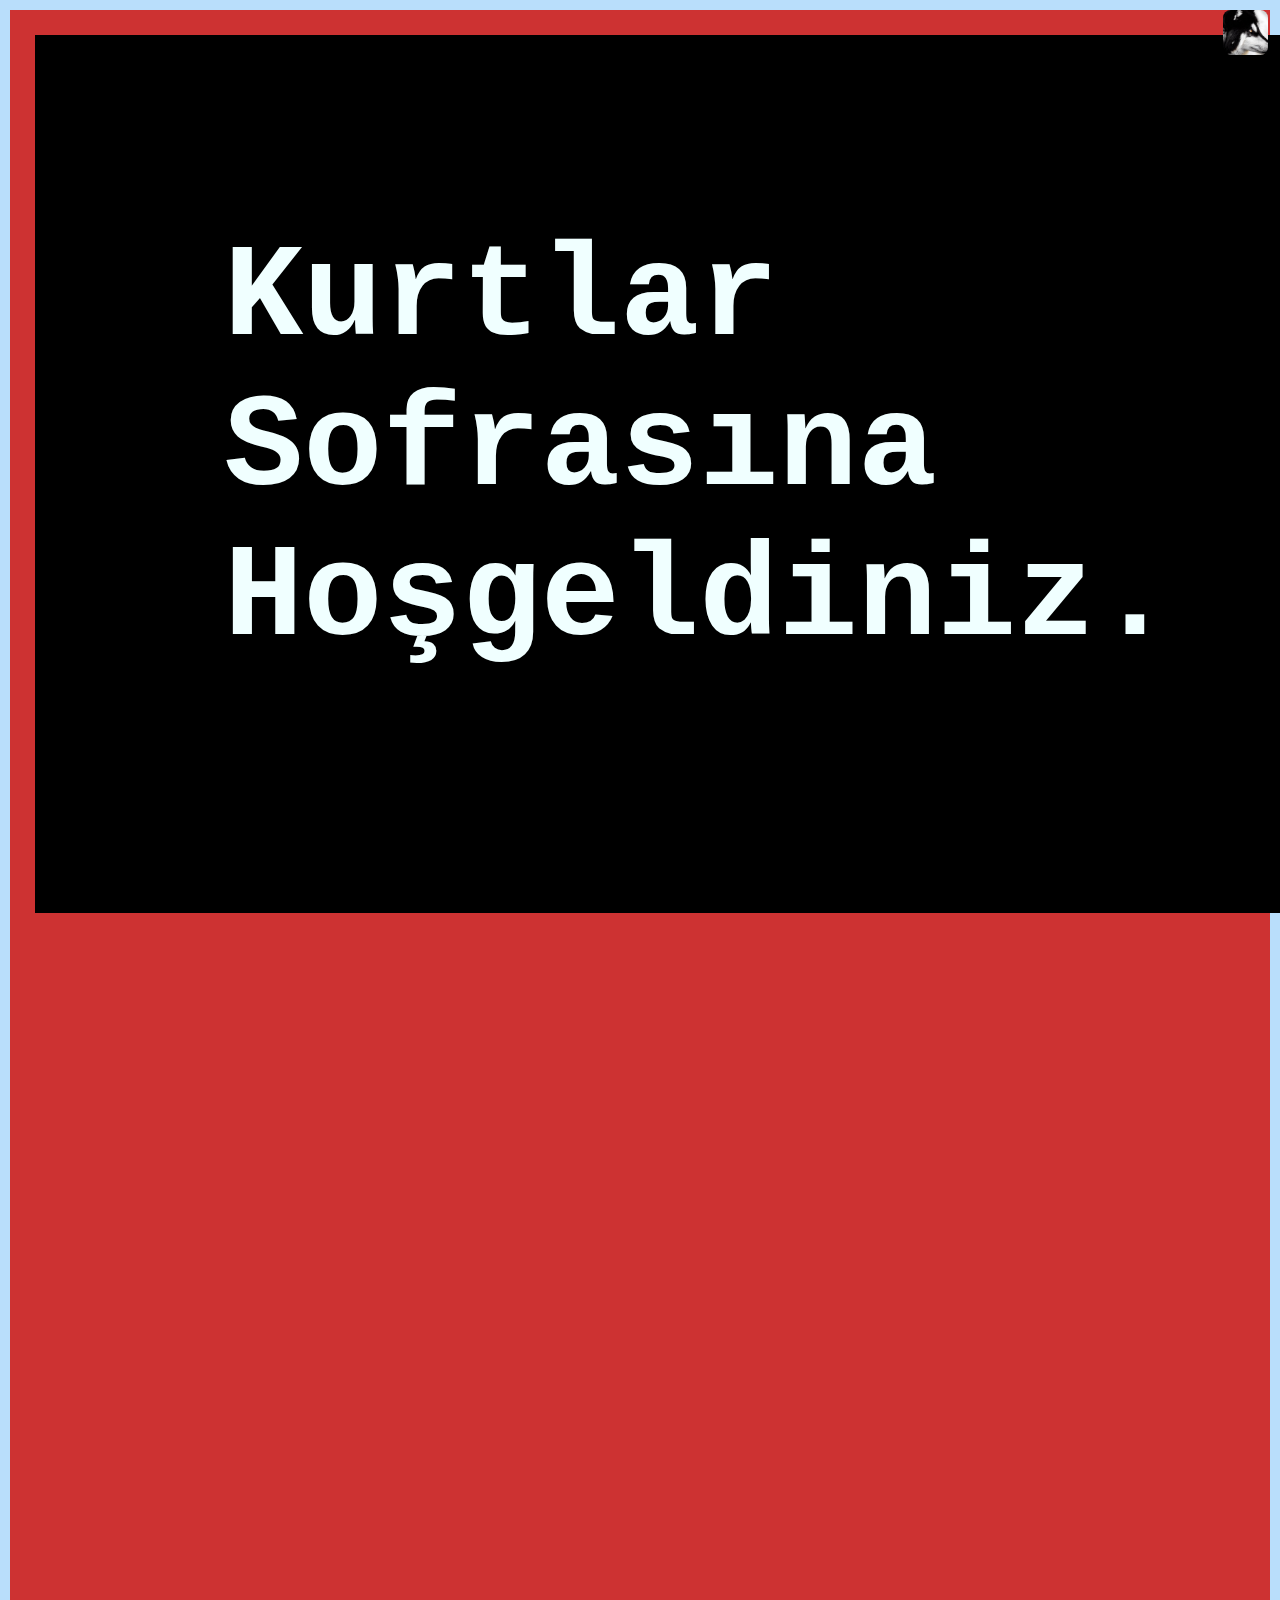
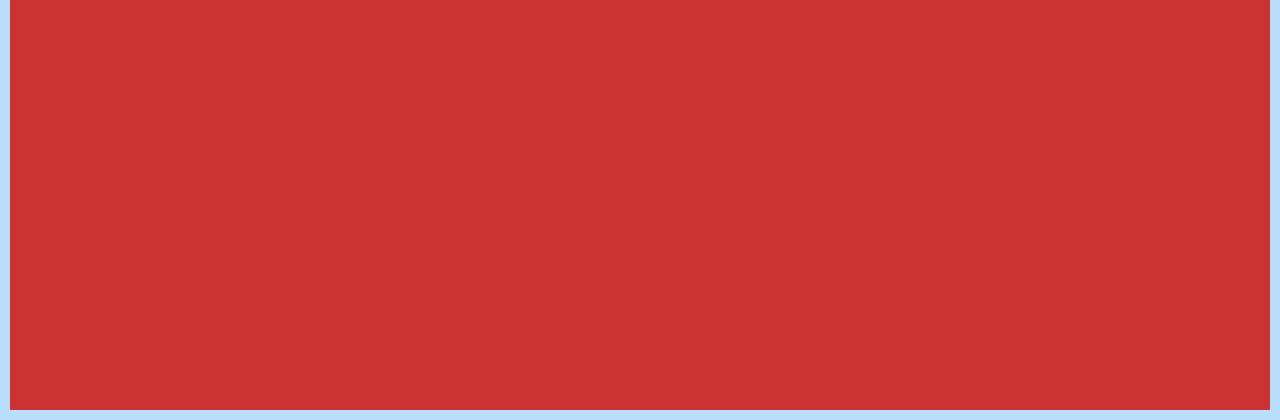
<file: kurtlarsofrasi.fun/index.html>
<!DOCTYPE html>
<html lang="en">
<head>
    <meta charset="UTF-8">
    <meta http-equiv="X-UA-Compatible" content="IE=edge">
    <meta name="viewport" content="width=device-width, initial-scale=1.0">
    <title>Kurtlar Sofrası</title>
    <link rel="stylesheet" href="style.css">
    <link rel="stylesheet icon" type="image/png" href="/photos/OIG.jpg">
    <script src="https://cdn.jsdelivr.net/npm/bootstrap@5.3.2/dist/js/bootstrap.bundle.min.js" integrity="sha384-C6RzsynM9kWDrMNeT87bh95OGNyZPhcTNXj1NW7RuBCsyN/o0jlpcV8Qyq46cDfL" crossorigin="anonymous"></script>

    <style>
        *{
            margin: 0;
            padding: 0;
        }
        @font-face {
	    font-family: "Anybody";
	    src: url("https://assets.codepen.io/1492907/Anybody.woff2") format("woff2");
        }
        .container{
            background-color: #2195f350;
            display: flex;
            padding: 10px;
            width: auto;
            opacity: 1;
            flex: auto auto;
            justify-content: flex-end;
        }
        .anasayfa_merkez{
            background-color: rgb(205, 50, 50);
            height: 2000px;  
            width: 100%;
            display: flex;
            color: azure;
        }
        .anasayfa_menu_stick{
            background-image: url(https://i.hizliresim.com/kqpu3h1.jpg);
            background-size: 4em;
            background-repeat: no-repeat;
            text-align: center;
            height: 50px;
            width: 50px;
            border-radius: 17px;
            position: fixed;
            display: flex;
            margin-top: 15%;   
            transition: .3s;
        }
        .anasayfa_menu_stick:hover{
            background-image: none;
            background-color: rgba(46, 65, 65, 0.5);
            text-align: center;
            position: fixed;
            float: right;
            border-radius: 17px;
            width: 10%;
            height: 50%;
            margin-top: 15%;
        }

        .anasayfa_menu_stick>ul>li>a{
            position: fixed;
            text-decoration: none;
            font-size: 2em;
            text-transform: capitalize;
            color: rgba(119, 209, 209, 1);
        }

        ul{
            list-style: inside;
            list-style: none;
            padding-left: 5%;
            display: grid;
            padding-top: 5%;
            grid-template-rows: auto;
            visibility: hidden;
        }
        .anasayfa_menu_stick:hover>ul{
            visibility: visible;
        }
        
        #anasayfa_orta{
            background-color: black;
            height: 500px;
            width: 100%;
            margin: 25px;
            color: azure;
        }
        #anasayfa_orta{
            padding: 15%;
            font-size: 66px;
            font-family: monospace;
            text-size-adjust: 66px;
        }
        
        #anasayfa_buton>a{
            border-radius: 17%;
            display: flex;
            position: fixed;
            height: 5%;
            width: 10%;
        }
        #anasayfa_buton img{
            border-radius: 17%;
        }
    </style>
    <script>
        const degis = document.getElementsByClassName("anasayfa_menu_stick");
        const anasayfa = document.getElementById("anasayfa_buton");

        function yazi_cikarma(){
                
        }

    </script>
</head>
<body> 

    <div class="container">
        <div id="anasayfa_buton" onmouseover="yazi_cikarma">
            <a href="index.html"><img src="photos/OIG.jpg" alt="">  </a>
        </div>

        <div class="anasayfa_merkez">
            <div id="anasayfa_orta">
                <h1>Kurtlar Sofrasına</h1>
                <h1>Hoşgeldiniz.</h1>
            </div>
        </div>
        <div class="anasayfa_menu_stick menu_picture">
            <ul>
                <li><a href="giris.html"><p>Giriş</p></a>   
                <li><a href="uyeol.html"><p>Üye Ol</p></a></li>
                <li><a href="oyun.html"><p>Oyun</p></a></li>
                <li><a href="film_dizi.html"><p>Film/Dizi</p></a></li>
                <li><a href="ogretim.html"><p>Öğretim</p></a></li>
                <li><a href="kariyer.html"><p>Kariyer</p></a></li></li>
            </ul>
    
    
        </div>
    </div>


    
</body>
</html>
</file>
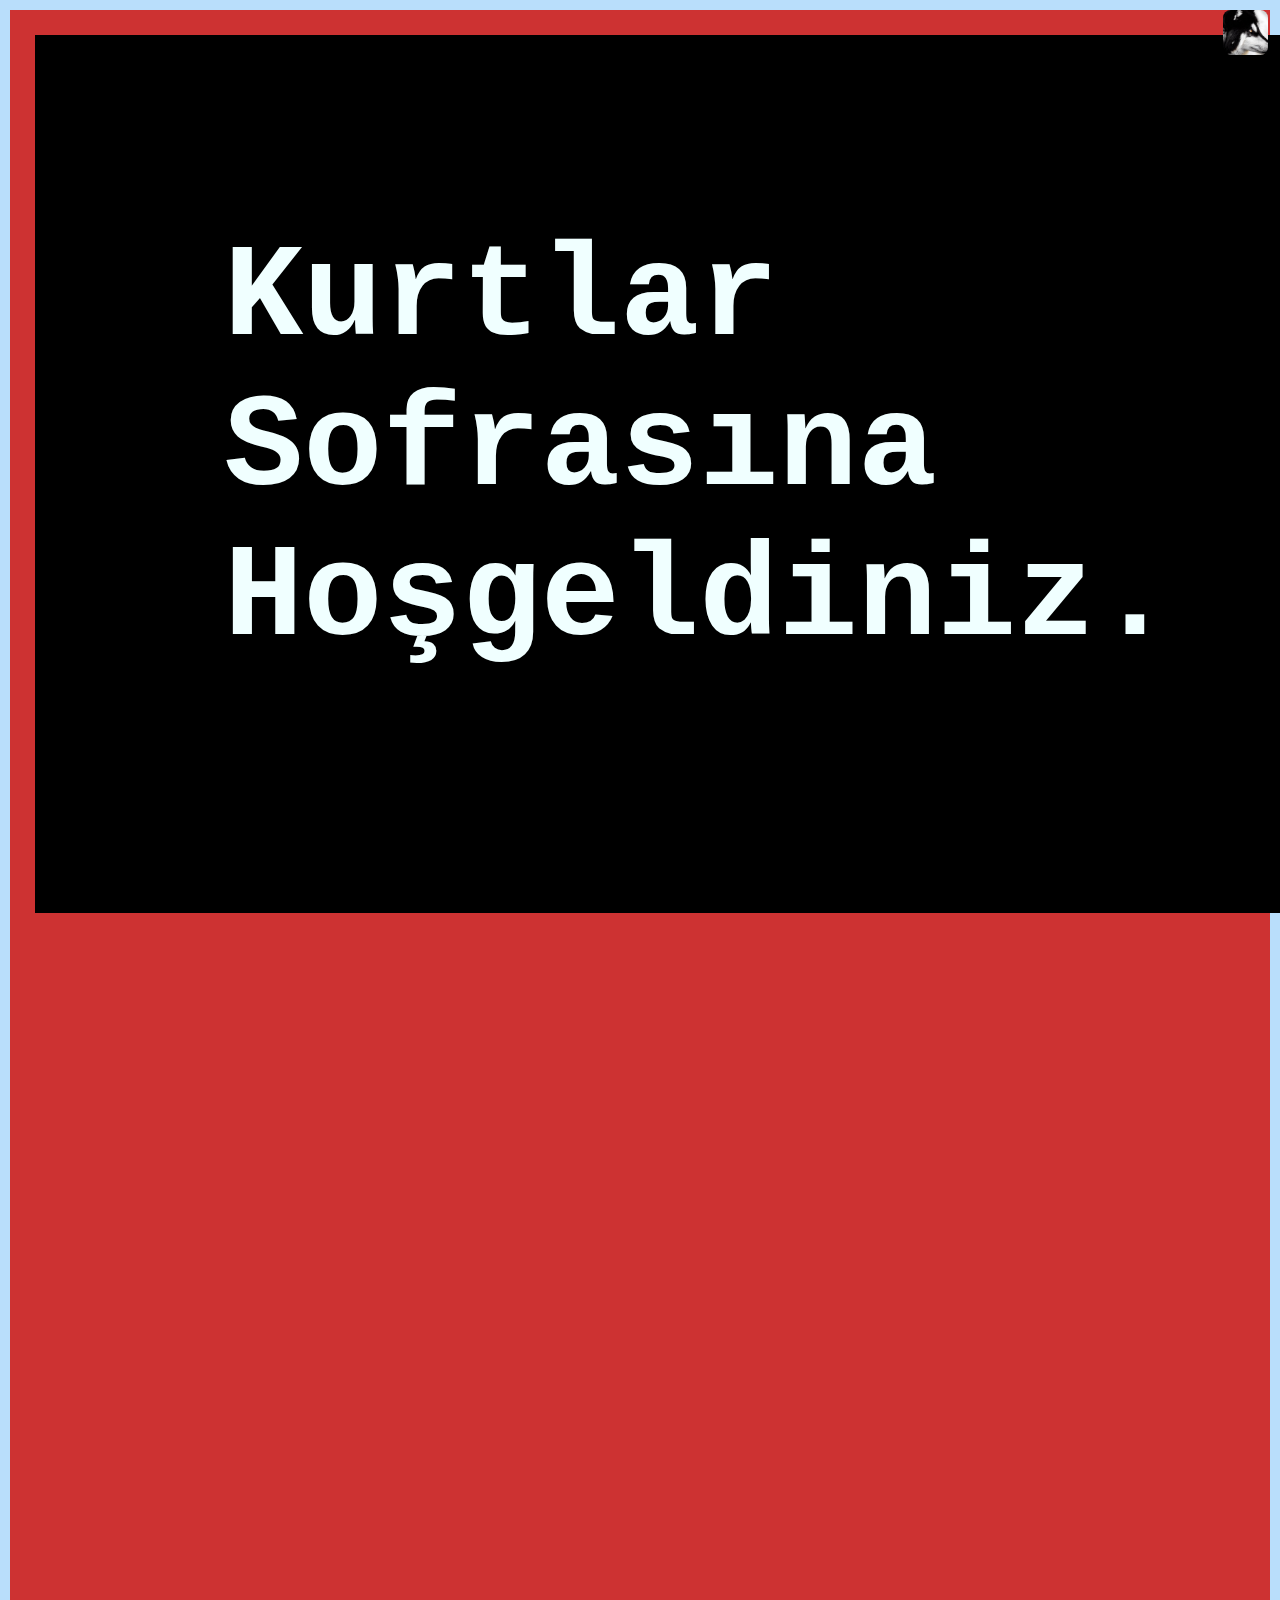
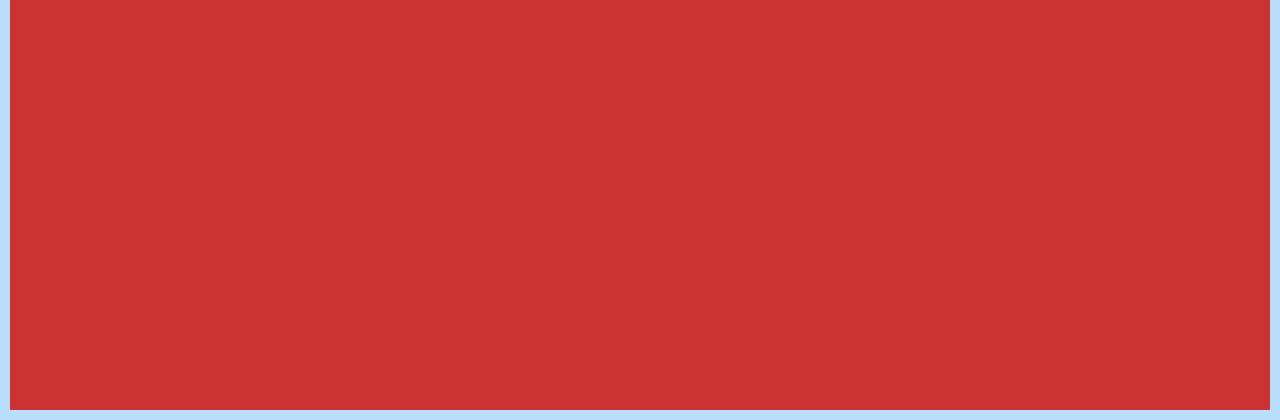
<file: kurtlarsofrasi.fun/film_dizi.html>
<!DOCTYPE html>
<html lang="en">
<head>
    <meta charset="UTF-8">
    <meta http-equiv="X-UA-Compatible" content="IE=edge">
    <meta name="viewport" content="width=device-width, initial-scale=1.0">
    <title>Kurtlar Sofrası</title>
    <link rel="stylesheet" href="style.css">
    <link rel="stylesheet icon" type="image/png" href="/photos/OIG.jpg">
    <script src="https://cdn.jsdelivr.net/npm/bootstrap@5.3.2/dist/js/bootstrap.bundle.min.js" integrity="sha384-C6RzsynM9kWDrMNeT87bh95OGNyZPhcTNXj1NW7RuBCsyN/o0jlpcV8Qyq46cDfL" crossorigin="anonymous"></script>

    <style>
        *{
            margin: 0;
            padding: 0;
        }
        @font-face {
	    font-family: "Anybody";
	    src: url("https://assets.codepen.io/1492907/Anybody.woff2") format("woff2");
        }
        .container{
            background-color: #2195f350;
            display: flex;
            padding: 10px;
            width: auto;
            opacity: 1;
            flex: auto auto;
            justify-content: flex-end;
        }
        .anasayfa_merkez{
            background-color: rgb(205, 50, 50);
            height: 2000px;  
            width: 100%;
            display: flex;
            color: azure;
        }
        .anasayfa_menu_stick{
            background-image: url(https://i.hizliresim.com/kqpu3h1.jpg);
            background-size: 4em;
            background-repeat: no-repeat;
            text-align: center;
            height: 50px;
            width: 50px;
            border-radius: 17px;
            position: fixed;
            display: flex;
            margin-top: 15%;   
            transition: .3s;
        }
        .anasayfa_menu_stick:hover{
            background-image: none;
            background-color: rgba(46, 65, 65, 0.5);
            text-align: center;
            position: fixed;
            float: right;
            border-radius: 17px;
            width: 10%;
            height: 50%;
            margin-top: 15%;
        }

        .anasayfa_menu_stick>ul>li>a{
            position: fixed;
            text-decoration: none;
            font-size: 2em;
            text-transform: capitalize;
            color: rgba(119, 209, 209, 1);
        }

        ul{
            list-style: inside;
            list-style: none;
            padding-left: 5%;
            display: grid;
            padding-top: 5%;
            grid-template-rows: auto;
            visibility: hidden;
        }
        .anasayfa_menu_stick:hover>ul{
            visibility: visible;
        }
        
        #anasayfa_orta{
            background-color: black;
            height: 500px;
            width: 100%;
            margin: 25px;
            color: azure;
        }
        #anasayfa_orta{
            padding: 15%;
            font-size: 66px;
            font-family: monospace;
            text-size-adjust: 66px;
        }
        
        #anasayfa_buton>a{
            border-radius: 17%;
            display: flex;
            position: fixed;
            height: 5%;
            width: 10%;
        }
        #anasayfa_buton img{
            border-radius: 17%;
        }
    </style>
    <script>
        const degis = document.getElementsByClassName("anasayfa_menu_stick");
        const anasayfa = document.getElementById("anasayfa_buton");

        function yazi_cikarma(){
                
        }

    </script>
</head>
<body> 

    <div class="container">
        <div id="anasayfa_buton" onmouseover="yazi_cikarma">
            <a href="index.html"><img src="photos/OIG.jpg" alt="">  </a>
        </div>

        <div class="anasayfa_merkez">
            <div id="anasayfa_orta">
                <h1>Kurtlar Sofrasına</h1>
                <h1>Hoşgeldiniz.</h1>
            </div>
        
        </div>
        <div class="anasayfa_menu_stick menu_picture">
            <ul>
                <li><a href="giris.html"><p>Giriş</p></a>   
                <li><a href="uyeol.html"><p>Üye Ol</p></a></li>
                <li><a href="oyun.html"><p>Oyun</p></a></li>
                <li><a href="film_dizi.html"><p>Film/Dizi</p></a></li>
                <li><a href="ogretim.html"><p>Öğretim</p></a></li>
                <li><a href="kariyer.html"><p>Kariyer</p></a></li></li>
            </ul>
    
    
        </div>
    </div>


    
</body>
</html>
</file>
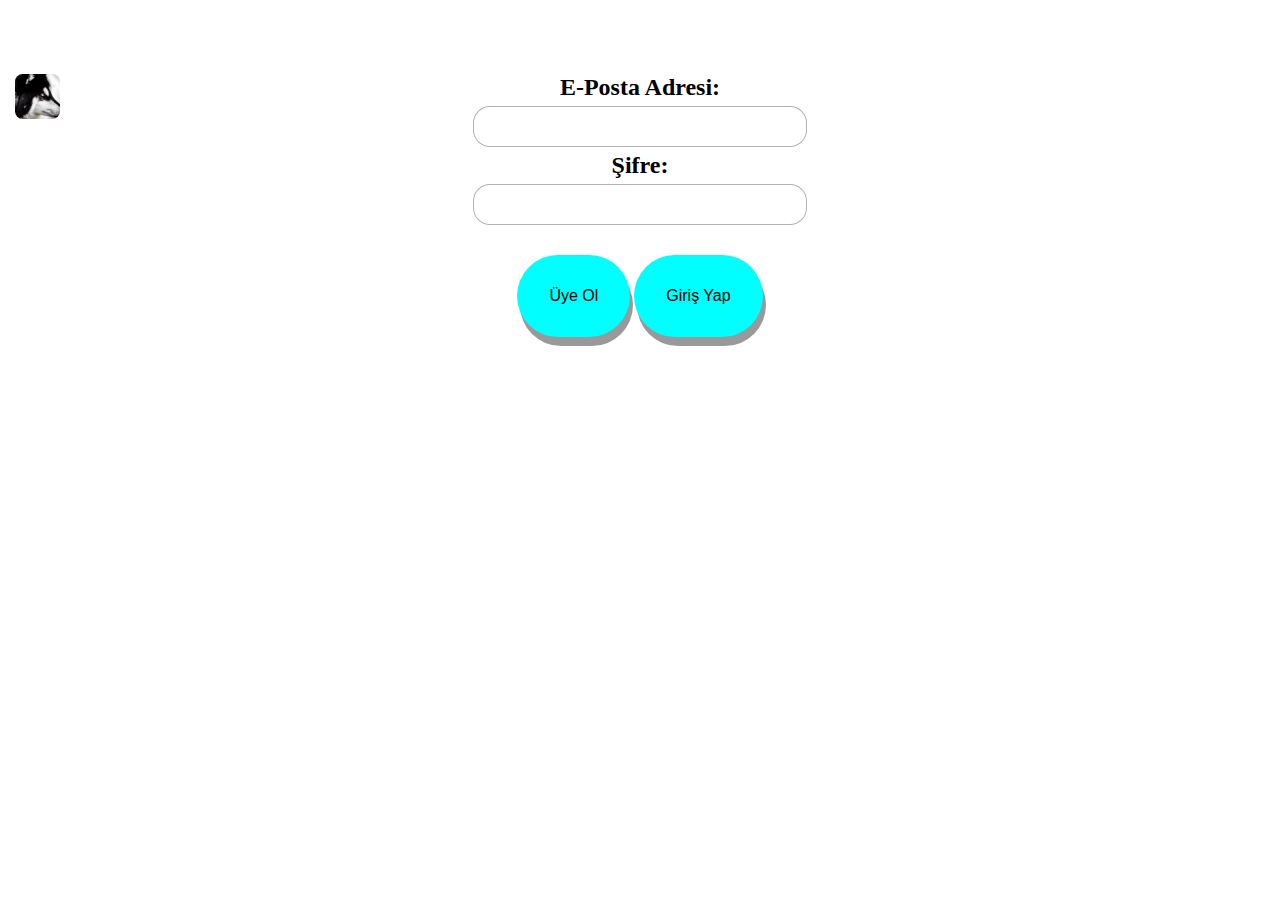
<file: kurtlarsofrasi.fun/giris.html>
<!DOCTYPE html>
<html lang="en">
<head>
    
    <meta charset="UTF-8">
    <meta name="viewport" content="width=device-width, initial-scale=1.0">
    <title>Üye Ol</title>
    <link rel="stylesheet" href="style.css">
    <link rel="stylesheet" href="kullanici.php">
    <style>
        .uyeOl{
            text-align: center;
            margin: 5px;
            padding: 10px;
            margin-top: 5%;
        }
        .container-ef>input{
            display: inline-block;
            border-radius: 1em;
            border: 1px solid rgba(0, 0, 0, 0.3);
            border-radius: 17px;
            font-size: 25px;
            padding: 5px;
            margin: 5px;
        }
        .container-efl>h2{
            display: inline-block;
            margin: 5%;
        }
        .uyeOl>button{
            margin: auto;
            margin-top: 25px;
            size: 3em;
            padding: 2em;
            border-radius: 7em;
            border: none;
            background-color: aqua;
            cursor: pointer;
            box-shadow:  3px 9px #999;  
            font-size: 1em ;
            
        }
        .uyeOl>button:active{
            box-shadow: 0px 3px #000000;
            transform: translateY(6px);
            transform: translateX(5px)
        }

    </style>
</head>
<body>
    
    <div class="uyeOl">
        <div id="anasayfa_buton" onmouseover="yazi_cikarma">
            <a href="index.html"><img src="photos/OIG.jpg" alt="">  </a>
        </div>
        <div class="container-ef">
            <h2>E-Posta Adresi:</h2>
            <input type="email">
        <div class="container-ef">
            <h2>Şifre:</h2>
            <input type="password"></div>      
        </div>
        <button>Üye Ol</button> <button>Giriş Yap</button>
    </div>
</body>
</html>
</file>
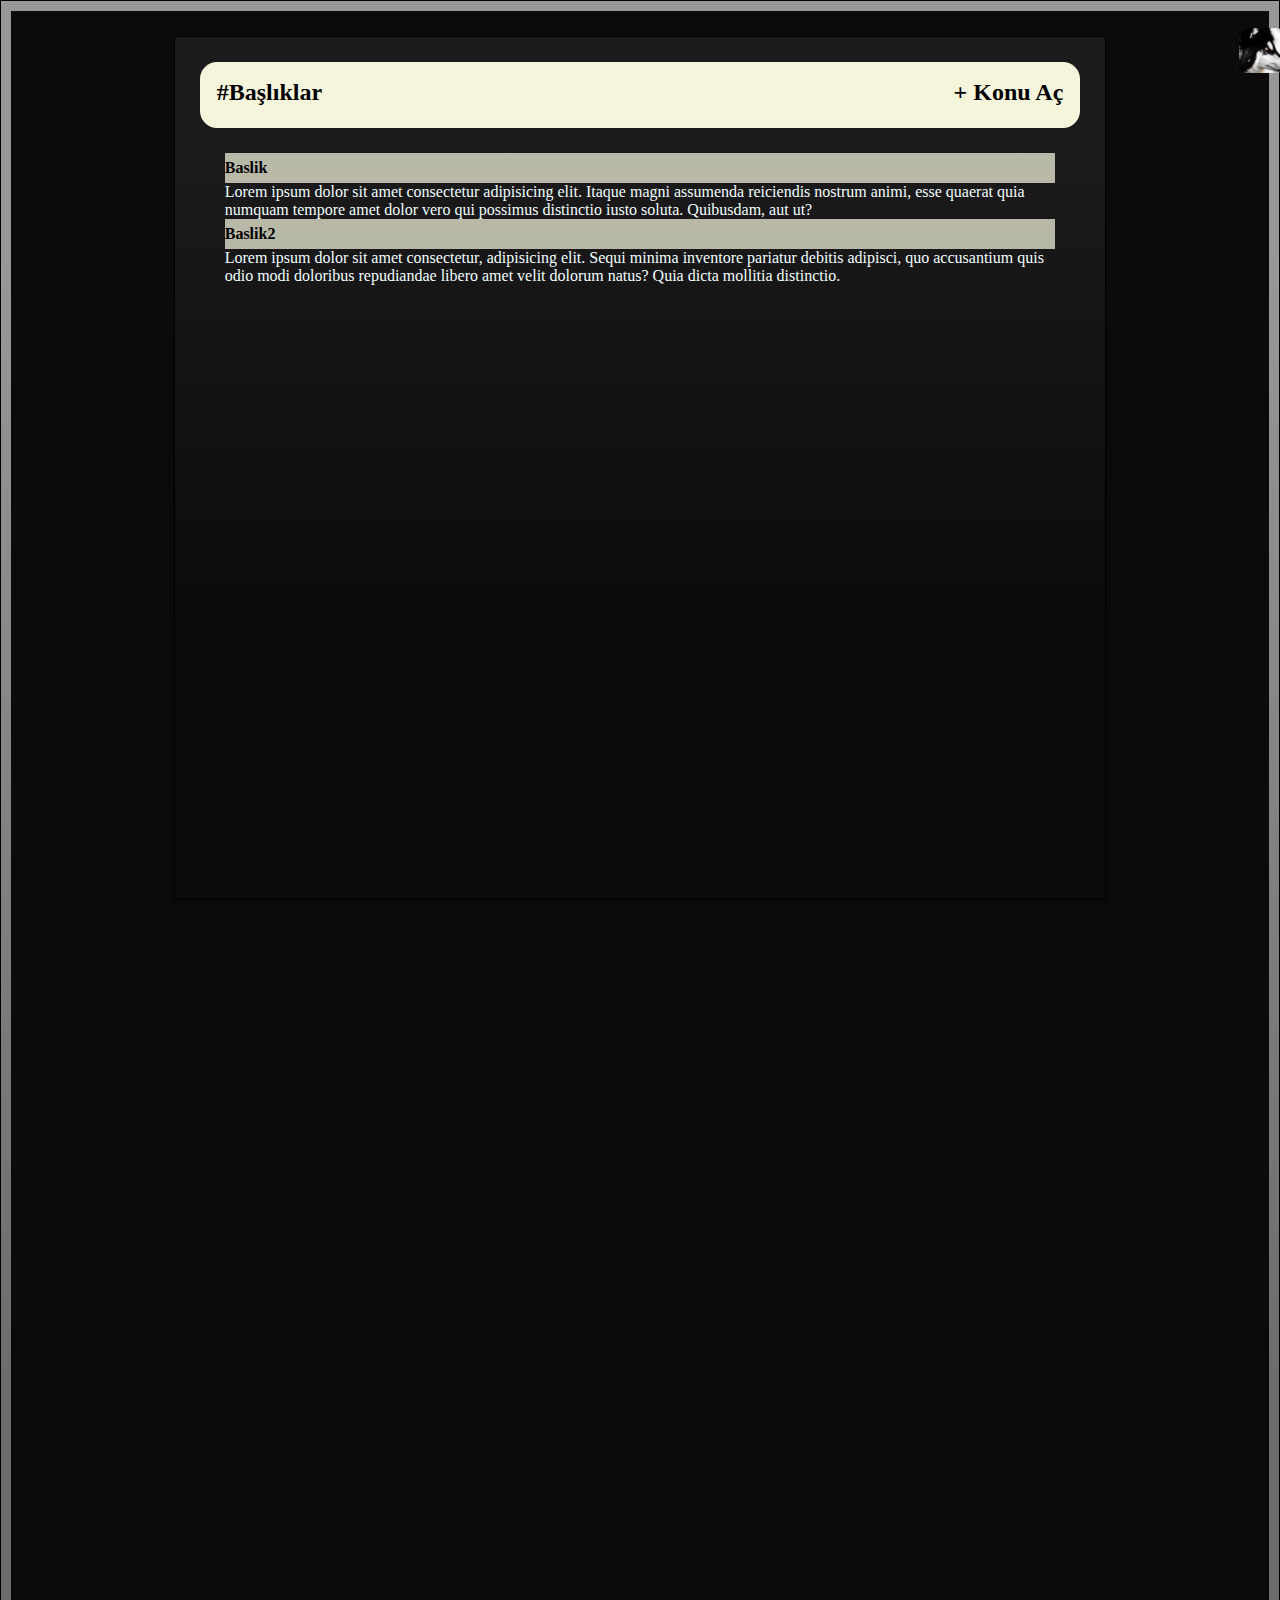
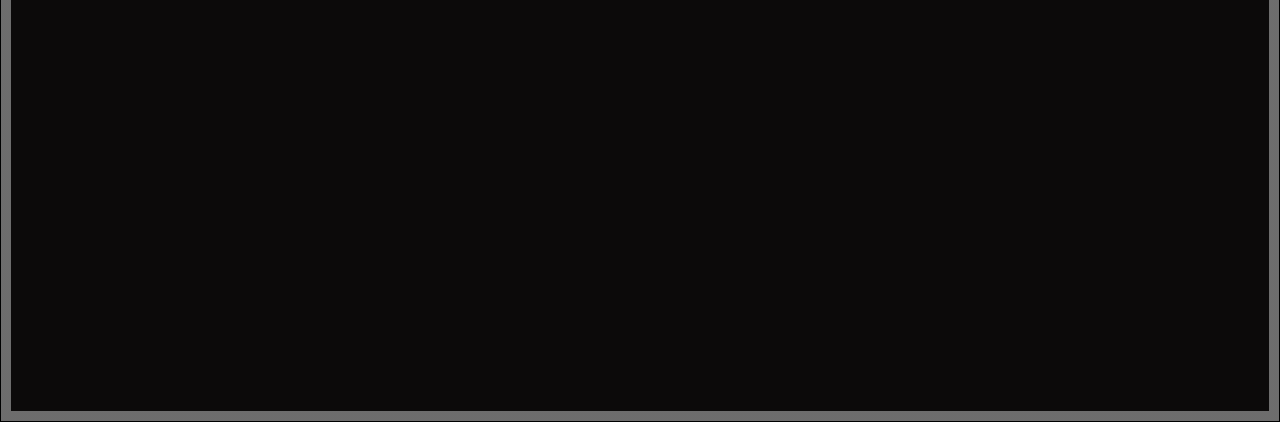
<file: kurtlarsofrasi.fun/oyun.html>
<!DOCTYPE html>
<html lang="en">
<head>
    <meta charset="UTF-8">
    <meta http-equiv="X-UA-Compatible" content="IE=edge">
    <meta name="viewport" content="width=device-width, initial-scale=1.0">
    <title>Kurtlar Sofrası</title>
    <link rel="stylesheet" href="style.css">
    <link rel="stylesheet icon" type="image/png" href="/photos/OIG.jpg">
    <script src="https://cdn.jsdelivr.net/npm/bootstrap@5.3.2/dist/js/bootstrap.bundle.min.js" integrity="sha384-C6RzsynM9kWDrMNeT87bh95OGNyZPhcTNXj1NW7RuBCsyN/o0jlpcV8Qyq46cDfL" crossorigin="anonymous"></script>

    <style>
        *{
            margin: 0;
            padding: 0;
        }
        @font-face {
	    font-family: "Anybody";
	    src: url("https://assets.codepen.io/1492907/Anybody.woff2") format("woff2");
        }
        .container{
            border: 1px solid #000;
            background: linear-gradient(180deg, rgba(45, 44, 44, 0.49) 12.5%, rgba(35, 34, 34, 0.664) 68.23%);
            box-shadow: 0px 4px 4px 0px rgba(0, 0, 0, 0.25);
            display: flex;
            padding: 10px;
            width: auto;
            opacity: 1;
            flex: auto auto;
            justify-content: flex-end;
        }
        .anasayfa_merkez{
            background-color: rgb(12, 10, 10);
            height: 2000px;  
            width: 100%;
            display: flex;
            color: azure;
        }
        .anasayfa_menu_stick{
            background-image: url(https://i.hizliresim.com/kqpu3h1.jpg);
            background-size: 4em;
            background-repeat: no-repeat;
            text-align: center;
            height: 50px;
            width: 50px;
            border-radius: 17px;
            position: fixed;
            display: flex;
            margin-top: 15%;   
            transition: .3s;
        }
        .anasayfa_menu_stick:hover{
            background-image: none;
            background-color: rgba(46, 65, 65, 0.5);
            text-align: center;
            position: fixed;
            float: right;
            border-radius: 17px;
            width: 10%;
            height: 50%;
            margin-top: 15%;
        }

        .anasayfa_menu_stick>ul>li>a{
            position: fixed;
            text-decoration: none;
            font-size: 2em;
            text-transform: capitalize;
            color: rgba(119, 209, 209, 1);
        }

        ul{
            list-style: inside;
            list-style: none;
            padding-left: 5%;
            display: grid;
            padding-top: 5%;
            grid-template-rows: auto;
            visibility: hidden;
        }
        .anasayfa_menu_stick:hover>ul{
            visibility: visible;
        }
        
        #anasayfa_orta{
            
            padding: 25px;
            width: 70%;
            height: 811px;
            margin: auto;
            margin-top: 25px !important;
            border: 1px solid #000;
            background: linear-gradient(180deg, rgba(45, 44, 44, 0.49) 12.5%, rgba(35, 34, 34, 0.00) 68.23%);
            box-shadow: 0px 4px 4px 0px rgba(0, 0, 0, 0.25);
            border: 1px solid #000;
            background: linear-gradient(180deg, rgba(45, 44, 44, 0.49) 12.5%, rgba(35, 34, 34, 0.00) 68.23%);
            box-shadow: 0px 4px 4px 0px rgba(0, 0, 0, 0.25);
        }
        
        
        #anasayfa_buton>a{
            border-radius: 17%;
            display: flex;
            position: fixed;
            height: 5%;
            width: 10%;
        }
        #anasayfa_buton img{
            border-radius: 17%;
        }
        .baslik{
            background-color: beige;
            height: 66px;
            width: auto;
            border-radius: 17px;
            color: #000;
        }
        .baslik>h2 , a{
            padding: 17px;
            background-color: none;
            border-radius: 17px;
            display: inline-block;
            text-decoration: none;
        }
        .baslik>a{
            float: right;
            color: black;
            transition: 0.3s;
        }
        .baslik>a:hover{
            float: right;
            color: rgba(0, 0, 0, 0.349);
        }
    </style>
    <script>
        const degis = document.getElementsByClassName("anasayfa_menu_stick");
        const anasayfa = document.getElementById("anasayfa_buton");

        function yazi_cikarma(){
                
        }

    </script>
</head>
<body> 

    <div class="container">
        <div id="anasayfa_buton" onmouseover="yazi_cikarma">
            <a href="index.html"><img src="photos/OIG.jpg" alt="">  </a>
        </div>

        <div class="anasayfa_merkez">
            <div id="anasayfa_orta">
                 <div class="baslik">
                    <h2>#Başlıklar</h2> <a href=""><h2>+ Konu Aç</h2></a>
                </div>
                <div class="altbaslik">
                    <h4>Baslik</h4>
                    <div>
                        Lorem ipsum dolor sit amet consectetur adipisicing elit. Itaque magni assumenda reiciendis nostrum animi, esse quaerat quia numquam tempore amet dolor vero qui possimus distinctio iusto soluta. Quibusdam, aut ut?
                    </div>
                    <h4>Baslik2</h4>
                    <div>Lorem ipsum dolor sit amet consectetur, adipisicing elit. Sequi minima inventore pariatur debitis adipisci, quo accusantium quis odio modi doloribus repudiandae libero amet velit dolorum natus? Quia dicta mollitia distinctio.</div>
                    
                </div>
                

            </div>
        
        </div>
        <div class="anasayfa_menu_stick menu_picture">
            <ul>
                <li><a href="giris.html"><p>Giriş</p></a>   
                <li><a href="uyeol.html"><p>Üye Ol</p></a></li>
                <li><a href="oyun.html"><p>Oyun</p></a></li>
                <li><a href="film_dizi.html"><p>Film/Dizi</p></a></li>
                <li><a href="ogretim.html"><p>Öğretim</p></a></li>
                <li><a href="kariyer.html"><p>Kariyer</p></a></li></li>
            </ul>
    
    
        </div>
    </div>


    
</body>
</html>
</file>
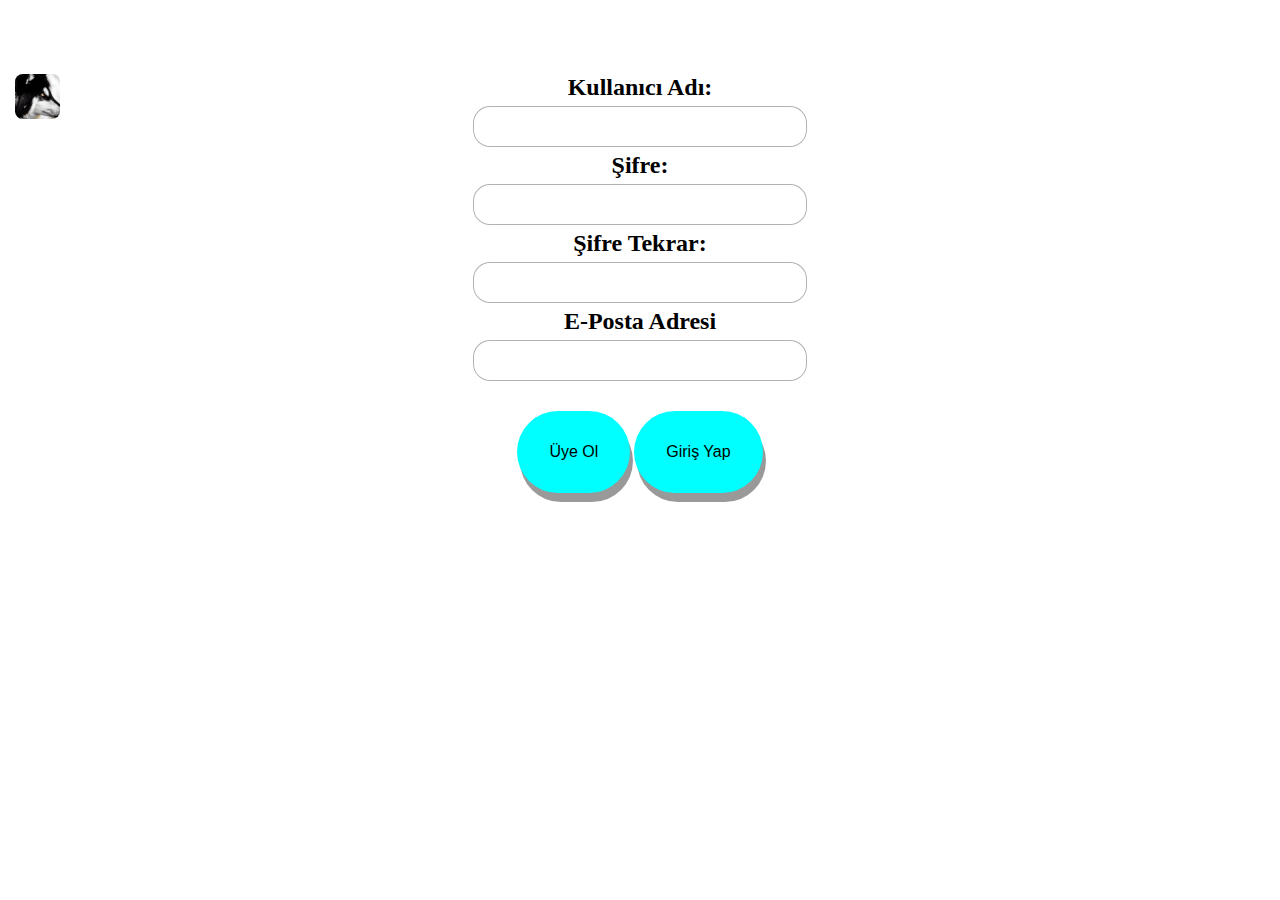
<file: kurtlarsofrasi.fun/uyeol.html>
<!DOCTYPE html>
<html lang="en">
<head>
    <meta charset="UTF-8">
    <meta name="viewport" content="width=device-width, initial-scale=1.0">
    <title>Üye Ol</title>
    <link rel="stylesheet" href="style.css">
    <link rel="stylesheet" href="kullanici.php">
    <style>
        .uyeOl{
            text-align: center;
            margin: 5px;
            padding: 10px;
            margin-top: 5%;
        }
        .container-ef>input{
            display: inline-block;
            border-radius: 1em;
            border: 1px solid rgba(0, 0, 0, 0.3);
            border-radius: 17px;
            font-size: 25px;
            padding: 5px;
            margin: 5px;
        }
        .container-efl>h2{
            display: inline-block;
            margin: 5%;
        }
        .uyeOl>button{
            margin: auto;
            margin-top: 25px;
            
            size: 3em;
            padding: 2em;
            border-radius: 7em;
            border: none;
            background-color: aqua;
            cursor: pointer;
            box-shadow:  3px 9px #999;  
            font-size: 1em ;
            
        }
        .uyeOl>button:active{
            box-shadow: 0px 3px #000000;
            transform: translateY(6px);
            transform: translateX(5px)
        }

    </style>
</head>
<body>
    <div class="uyeOl">
        <div id="anasayfa_buton" onmouseover="yazi_cikarma">
            <a href="index.html"><img src="photos/OIG.jpg" alt="">  </a>
        </div>
        <div class="container-ef">
            <h2>Kullanıcı Adı:</h2>
            <input type="text"></div>
        <div class="container-ef">
            <h2>Şifre:</h2>
            <input type="password"></div>
        <div class="container-ef">
            <h2>Şifre Tekrar:</h2>
            <input type="password"></div>
        <div class="container-ef">
            <h2>E-Posta Adresi</h2>
            <input type="email">
        </div>
        <button>Üye Ol</button> <button>Giriş Yap</button>

    </div>



</body>
</html>
</file>
<file: kurtlarsofrasi.fun/style.css>
*{
    margin: 0;
    padding: 0;
}

/* Anasayfa */
.container{
    background-color: #2195f350;
    display: flex;
    padding: 10px;
    width: auto;
    opacity: 1;
    flex: auto auto;
    justify-content: flex-end;
}
.anasayfa_merkez{
    background-color: rgb(205, 50, 50);
    height: 2000px;  
    width: 100%;
    display: flex;
    color: azure;
}
/* ---------------------------------Menu----------------------------------------------- */
.anasayfa_menu_stick{
    background-image: url(https://i.hizliresim.com/kqpu3h1.jpg);
    background-size: 4em;
    background-repeat: no-repeat;
    text-align: center;
    height: 50px;
    width: 50px;
    border-radius: 17px;
    position: fixed;
    display: flex;
    margin-top: 15%;   
    transition: .3s;
}
.anasayfa_menu_stick:hover{
    background-image: none;
    background-color: rgba(46, 65, 65, 0.5);
    text-align: center;
    position: fixed;
    float: right;
    border-radius: 17px;
    width: 10%;
    height: 50%;
    margin-top: 15%;
}

.anasayfa_menu_stick>ul>li>a{
    position: fixed;
    text-decoration: none;
    font-size: 2em;
    text-transform: capitalize;
    color: rgba(119, 209, 209, 1);
}

ul{
    list-style: inside;
    list-style: none;
    padding-left: 5%;
    display: grid;
    padding-top: 5%;
    grid-template-rows: auto;
    visibility: hidden;
}
.anasayfa_menu_stick:hover>ul{
    visibility: visible;
}

/*-------------------------------AnasayfaMenusu----------------------------------------*/

#anasayfa_buton{
    border-radius: 17%;
    display: flex;
    position: fixed;
    height: 5%;
    width: 47px;
    border-radius: 17%;
}

#anasayfa_buton>a{
    border-radius: 17%;
    display: flex;
    position: fixed;
    height: 5%;
    width: 10%;
}
#anasayfa_buton img{
    border-radius: 17%;
}

/*  giris.html ve uyol.html kısmı  */

.uyeOl{
    text-align: center;
    margin: 5px;
    padding: 10px;
    margin-top: 5%;
}
.container-ef>input{
    display: inline-block;
    border-radius: 1em;
    border: 1px solid rgba(0, 0, 0, 0.3);
    border-radius: 17px;
    font-size: 25px;
    padding: 5px;
    margin: 5px;
}
.container-efl>h2{
    display: inline-block;
    margin: 5%;
}
.uyeOl>button{
    margin: auto;
    margin-top: 25px;
    
    size: 3em;
    padding: 2em;
    border-radius: 7em;
    border: none;
    background-color: aqua;
    cursor: pointer;
    box-shadow:  3px 9px #999;  
    font-size: 1em ;  
}
.uyeOl>button:active{
    box-shadow: 0px 3px #000000;
    transform: translateY(6px);
    transform: translateX(5px)
}
.altbaslik{
    padding: 25px;
}.altbaslik h4{
    padding: 6px 0px 6px 0px;
    background-color: rgba(245, 245, 220, 0.726);
    color: #000000;
}
</file>
